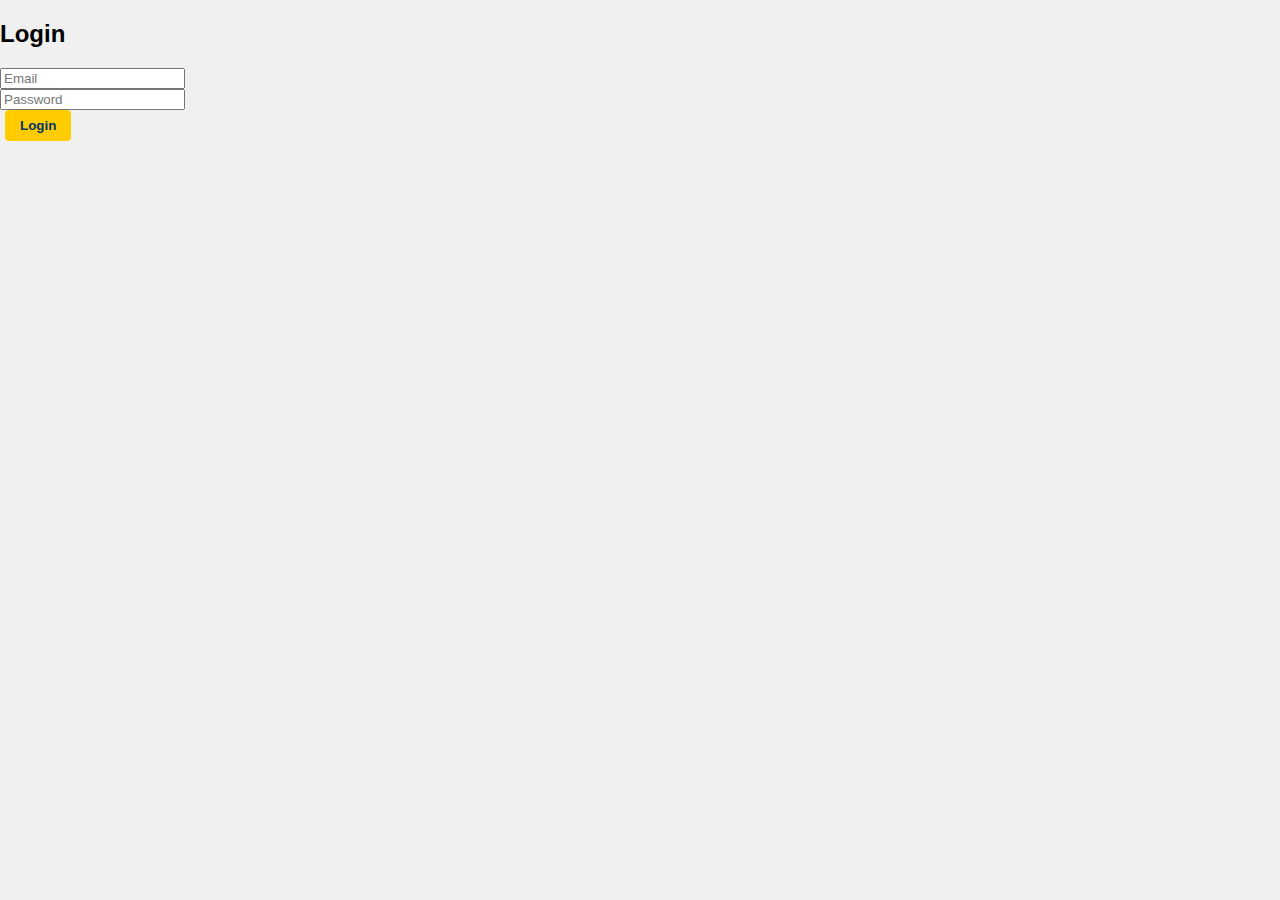
<file: index.html>
<!DOCTYPE html>
<html>
<head>
  <title>Login | Peta Jaringan</title>
  <meta name="viewport" content="width=device-width, initial-scale=1.0">
  <link rel="stylesheet" href="style.css">
</head>
<body>
  <div class="login-container">
    <h2>Login</h2>
    <input type="email" id="email" placeholder="Email"><br>
    <input type="password" id="password" placeholder="Password"><br>
    <button onclick="login()">Login</button>
    <p id="error-msg"></p>
  </div>

  <script>
    async function login() {
      const email = document.getElementById('email').value;
      const password = document.getElementById('password').value;

      const res = await fetch(
        'https://script.google.com/macros/s/YOUR_DEPLOYED_URL/exec', {
        method: 'POST',
        body: JSON.stringify({ email, password, mode: 'login' }),
      });

      const result = await res.json();
      if (result.success) {
        localStorage.setItem('loginStatus', 'loggedIn');
        localStorage.setItem('role', result.role);
        window.location.href = 'peta.html';
      } else {
        document.getElementById('error-msg').innerText = "Email atau password salah.";
      }
    }
  </script>
</body>
</html>
</file>
<file: style.css>
body {
  margin: 0;
  font-family: Arial, sans-serif;
  background: #f0f0f0;
}

header {
  background: #003366; /* biru tua */
  color: #ffcc00; /* emas */
  display: flex;
  align-items: center;
  padding: 10px 20px;
  gap: 15px;
}

header .logo {
  height: 40px;
}

.user-info {
  flex-grow: 1;
}

button {
  background: #ffcc00;
  border: none;
  color: #003366;
  padding: 8px 15px;
  margin-left: 5px;
  cursor: pointer;
  font-weight: bold;
  border-radius: 4px;
}

button:hover {
  background: #e6b800;
}

nav#menuTeknisi {
  background: #003366;
  padding: 10px 20px;
  display: flex;
  gap: 10px;
  justify-content: center;
}

main {
  padding: 10px 20px;
}

.hidden {
  display: none;
}

#formContainer {
  background: white;
  border: 2px solid #003366;
  padding: 15px;
  max-width: 400px;
  margin: 10px auto;
  border-radius: 6px;
}

#formContainer label {
  display: block;
  margin-bottom: 10px;
}

#formContainer input,
#formContainer select {
  width: 100%;
  padding: 6px;
  box-sizing: border-box;
  border: 1px solid #ccc;
  border-radius: 4px;
}
</file>
